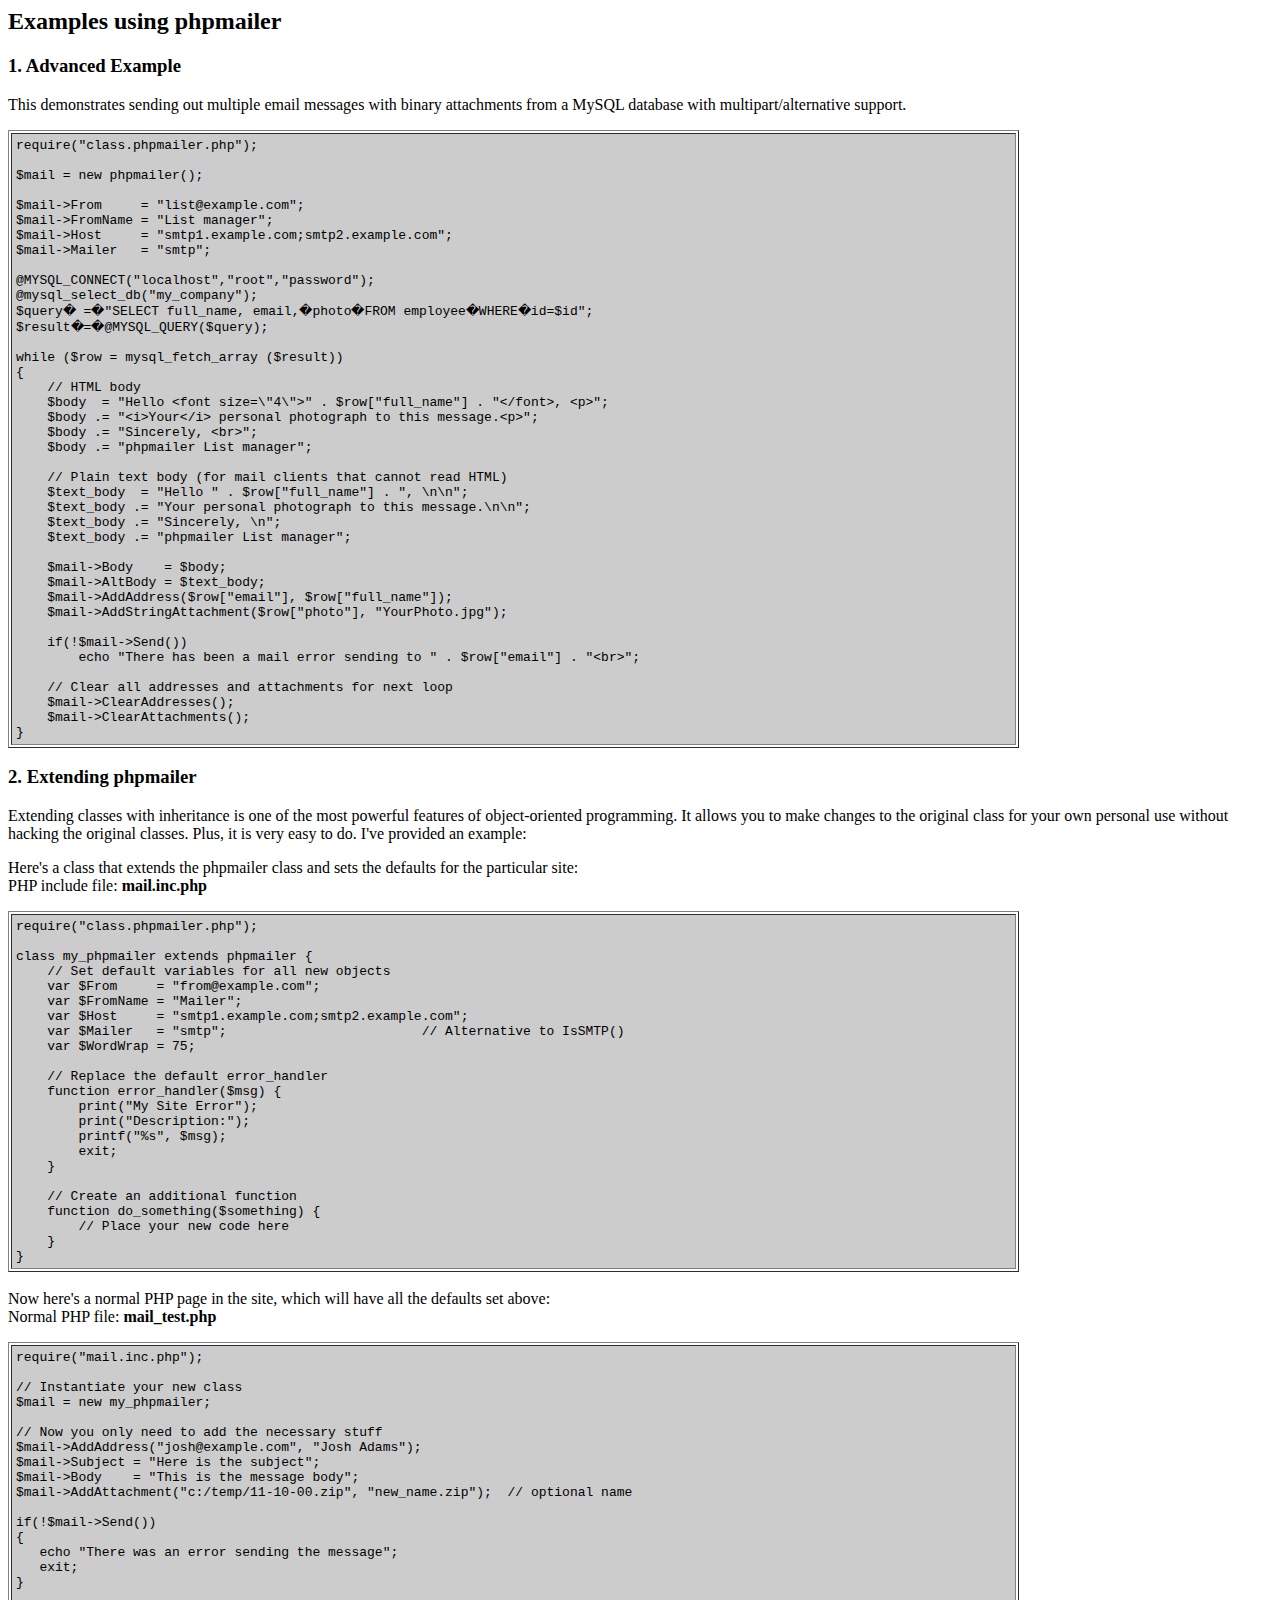
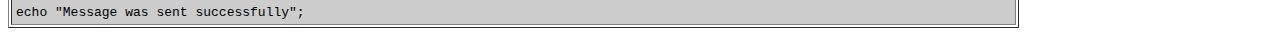
<file: PHPMailer/docs/extending.html>
<html>
<head>
<title>Examples using phpmailer</title>
</head>

<body bgcolor="#FFFFFF">

<h2>Examples using phpmailer</h2>

<h3>1. Advanced Example</h3>
<p>

This demonstrates sending out multiple email messages with binary attachments
from a MySQL database with multipart/alternative support.<p>
<table cellpadding="4" border="1" width="80%">
<tr>
<td bgcolor="#CCCCCC">
<pre>
require("class.phpmailer.php");

$mail = new phpmailer();

$mail->From     = "list@example.com";
$mail->FromName = "List manager";
$mail->Host     = "smtp1.example.com;smtp2.example.com";
$mail->Mailer   = "smtp";

@MYSQL_CONNECT("localhost","root","password");
@mysql_select_db("my_company");
$query� =�"SELECT full_name, email,�photo�FROM employee�WHERE�id=$id";
$result�=�@MYSQL_QUERY($query);

while ($row = mysql_fetch_array ($result))
{
    // HTML body
    $body  = "Hello &lt;font size=\"4\"&gt;" . $row["full_name"] . "&lt;/font&gt;, &lt;p&gt;";
    $body .= "&lt;i&gt;Your&lt;/i&gt; personal photograph to this message.&lt;p&gt;";
    $body .= "Sincerely, &lt;br&gt;";
    $body .= "phpmailer List manager";

    // Plain text body (for mail clients that cannot read HTML)
    $text_body  = "Hello " . $row["full_name"] . ", \n\n";
    $text_body .= "Your personal photograph to this message.\n\n";
    $text_body .= "Sincerely, \n";
    $text_body .= "phpmailer List manager";

    $mail->Body    = $body;
    $mail->AltBody = $text_body;
    $mail->AddAddress($row["email"], $row["full_name"]);
    $mail->AddStringAttachment($row["photo"], "YourPhoto.jpg");

    if(!$mail->Send())
        echo "There has been a mail error sending to " . $row["email"] . "&lt;br&gt;";

    // Clear all addresses and attachments for next loop
    $mail->ClearAddresses();
    $mail->ClearAttachments();
}
</pre>
</td>
</tr>
</table>
<p>

<h3>2. Extending phpmailer</h3>
<p>

Extending classes with inheritance is one of the most
powerful features of object-oriented
programming.  It allows you to make changes to the
original class for your
own personal use without hacking the original
classes.  Plus, it is very
easy to do. I've provided an example:

<p>
Here's a class that extends the phpmailer class and sets the defaults
for the particular site:<br>
PHP include file: <b>mail.inc.php</b>
<p>

<table cellpadding="4" border="1" width="80%">
<tr>
<td bgcolor="#CCCCCC">
<pre>
require("class.phpmailer.php");

class my_phpmailer extends phpmailer {
    // Set default variables for all new objects
    var $From     = "from@example.com";
    var $FromName = "Mailer";
    var $Host     = "smtp1.example.com;smtp2.example.com";
    var $Mailer   = "smtp";                         // Alternative to IsSMTP()
    var $WordWrap = 75;

    // Replace the default error_handler
    function error_handler($msg) {
        print("My Site Error");
        print("Description:");
        printf("%s", $msg);
        exit;
    }

    // Create an additional function
    function do_something($something) {
        // Place your new code here
    }
}
</td>
</tr>
</table>
<br>

Now here's a normal PHP page in the site, which will have all the defaults set
above:<br>
Normal PHP file: <b>mail_test.php</b>
<p>

<table cellpadding="4" border="1" width="80%">
<tr>
<td bgcolor="#CCCCCC">
<pre>
require("mail.inc.php");

// Instantiate your new class
$mail = new my_phpmailer;

// Now you only need to add the necessary stuff
$mail->AddAddress("josh@example.com", "Josh Adams");
$mail->Subject = "Here is the subject";
$mail->Body    = "This is the message body";
$mail->AddAttachment("c:/temp/11-10-00.zip", "new_name.zip");  // optional name

if(!$mail->Send())
{
   echo "There was an error sending the message";
   exit;
}

echo "Message was sent successfully";
</pre>
</td>
</tr>
</table>
</p>

</body>
</html>
</file>
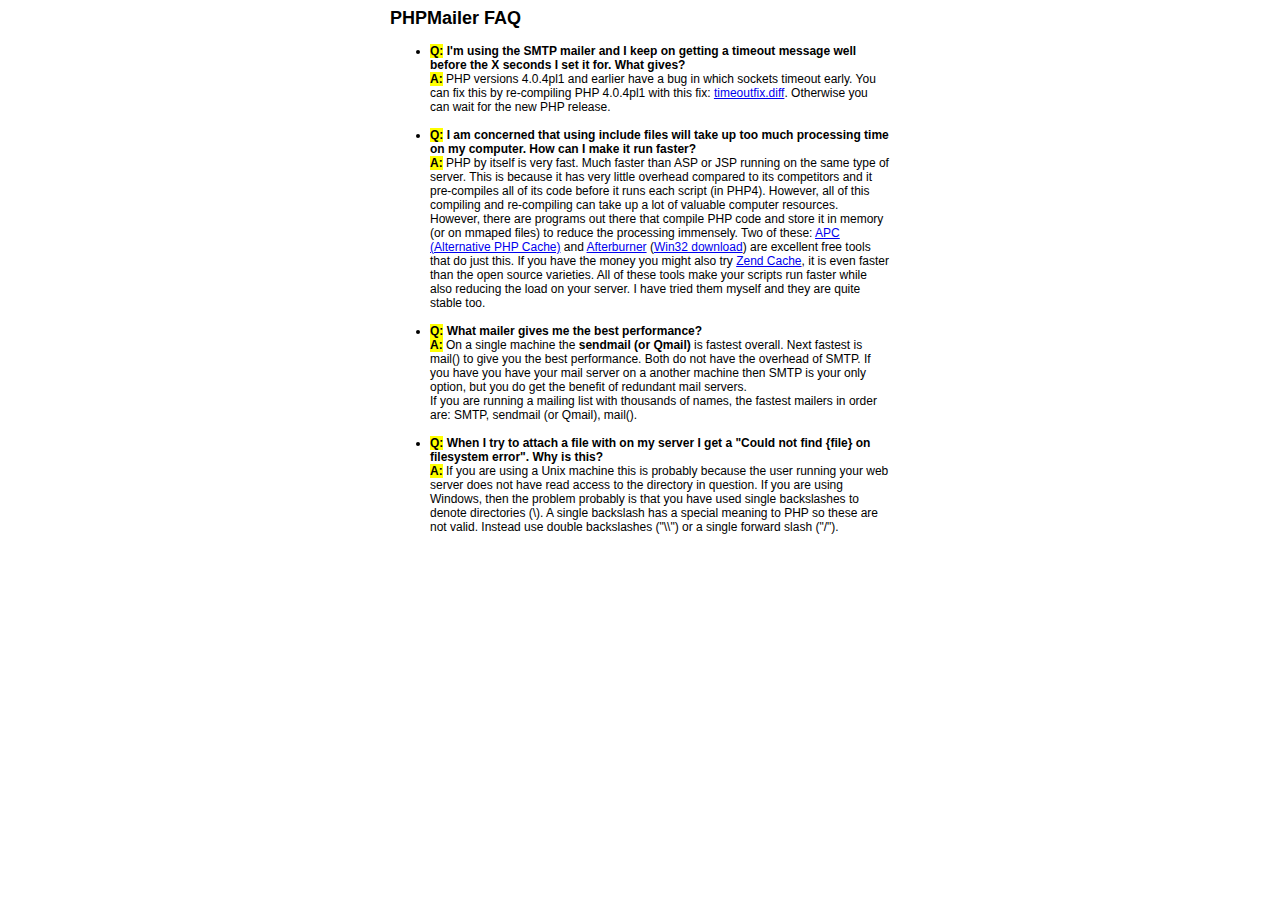
<file: PHPMailer/docs/faq.html>
﻿<html>
<head>
<title>PHPMailer FAQ</title>
<style>
body, p {
  font-family: Arial, Helvetica, sans-serif;
  font-size: 12px;
}
div.width {
  width: 500px;
  text-align: left;
}
</style>
</head>
<body bgcolor="#FFFFFF">
<center>
<div class="width">
<h2>PHPMailer FAQ</h2>
<ul>

  <li><b style="background-color: #FFFF00">Q:</b> <b>I&#039;m using the SMTP mailer and I keep on getting a timeout message
  well before the X seconds I set it for.  What gives?</b><br />
  <b style="background-color: #FFFF00">A:</b> PHP versions 4.0.4pl1 and earlier have a bug in which sockets timeout
  early.  You can fix this by re-compiling PHP 4.0.4pl1 with this fix:
  <a href="timeoutfix.diff">timeoutfix.diff</a>. Otherwise you can wait for the new PHP release.<br /><br /></li>

  <li><b style="background-color: #FFFF00">Q:</b> <b>I am concerned that using include files will take up too much
  processing time on my computer.  How can I make it run faster?</b><br />
  <b style="background-color: #FFFF00">A:</b>  PHP by itself is very fast.  Much faster than ASP or JSP running on
  the same type of server.  This is because it has very little overhead compared
  to its competitors and it pre-compiles all of
  its code before it runs each script (in PHP4).  However, all of
  this compiling and re-compiling can take up a lot of valuable
  computer resources.  However, there are programs out there that compile
  PHP code and store it in memory (or on mmaped files) to reduce the
  processing immensely.  Two of these: <a href="http://apc.communityconnect.com">APC
  (Alternative PHP Cache)</a> and <a href="http://bwcache.bware.it/index.htm">Afterburner</a>
  (<a href="http://www.mm4.de/php4win/mod_php4_win32/">Win32 download</a>)
  are excellent free tools that do just this.  If you have the money
  you might also try <a href="http://www.zend.com">Zend Cache</a>, it is
  even faster than the open source varieties.  All of these tools make your
  scripts run faster while also reducing the load on your server. I have tried
  them myself and they are quite stable too.<br /><br /></li>

  <li><b style="background-color: #FFFF00">Q:</b> <b>What mailer gives me the best performance?</b><br />
  <b style="background-color: #FFFF00">A:</b> On a single machine the <b>sendmail (or Qmail)</b> is fastest overall.
  Next fastest is mail() to give you the best performance. Both do not have the overhead of SMTP.
  If you have you have your mail server on a another machine then
  SMTP is your only option, but you do get the benefit of redundant mail servers.<br />
  If you are running a mailing list with thousands of names, the fastest mailers in order are: SMTP, sendmail (or Qmail), mail().<br /><br /></li>

  <li><b style="background-color: #FFFF00">Q:</b> <b>When I try to attach a file with on my server I get a
  "Could not find {file} on filesystem error".  Why is this?</b><br />
  <b style="background-color: #FFFF00">A:</b> If you are using a Unix machine this is probably because the user
  running your web server does not have read access to the directory in question.  If you are using Windows,
  then the problem probably is that you have used single backslashes to denote directories (\).
  A single backslash has a special meaning to PHP so these are not
  valid.  Instead use double backslashes ("\\") or a single forward
  slash ("/").<br /><br /></li>

</ul>

</div>
</center>

</body>
</html>
</file>
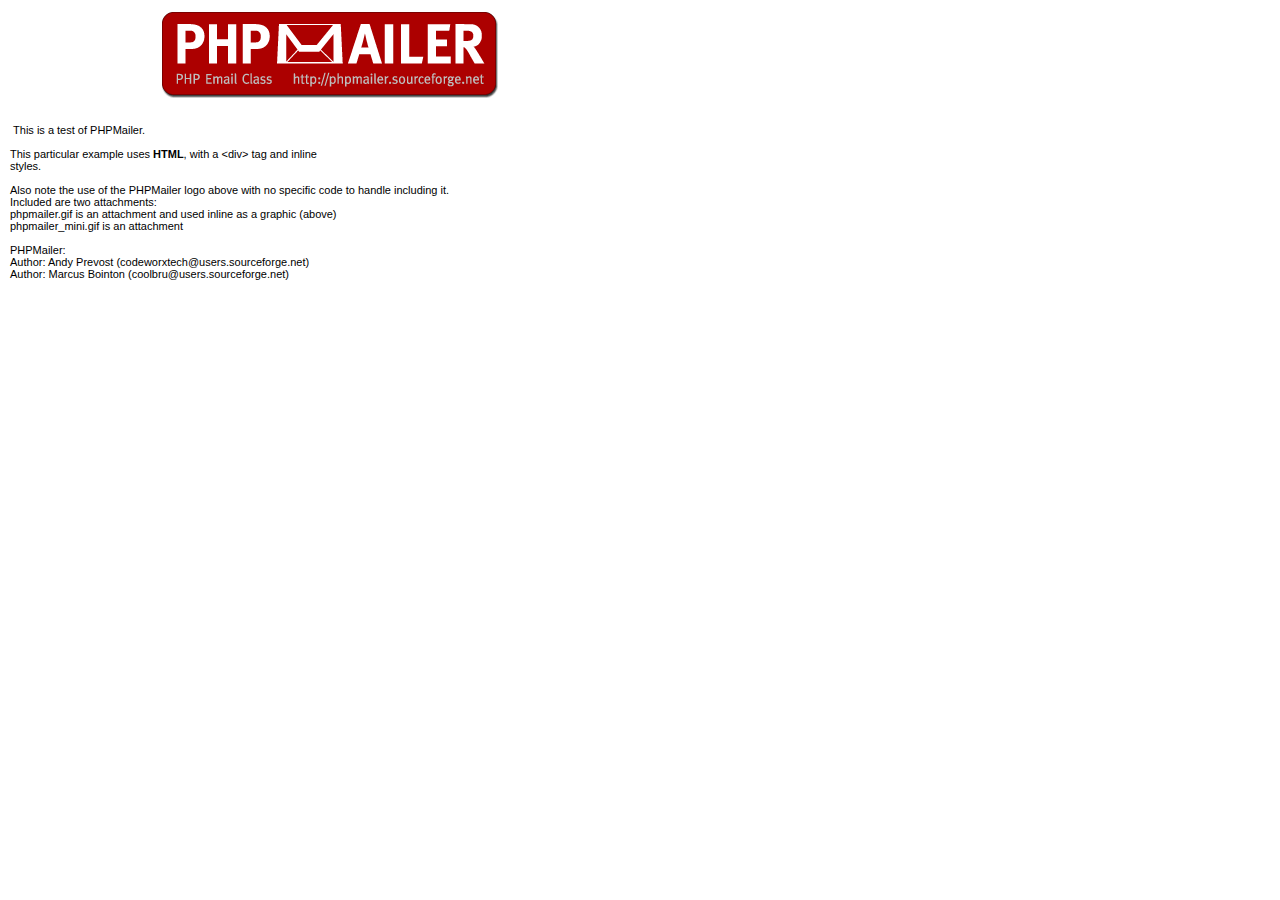
<file: PHPMailer/examples/contents.html>
<body style="margin: 10px;">
<div style="width: 640px; font-family: Arial, Helvetica, sans-serif; font-size: 11px;">
<div align="center"><img src="images/phpmailer.gif" style="height: 90px; width: 340px"></div><br>
<br>
&nbsp;This is a test of PHPMailer.<br>
<br>
This particular example uses <strong>HTML</strong>, with a &lt;div&gt; tag and inline<br>
styles.<br>
<br>
Also note the use of the PHPMailer logo above with no specific code to handle
including it.<br />
Included are two attachments:<br />
phpmailer.gif is an attachment and used inline as a graphic (above)<br />
phpmailer_mini.gif is an attachment<br />
<br />
PHPMailer:<br />
Author: Andy Prevost (codeworxtech@users.sourceforge.net)<br />
Author: Marcus Bointon (coolbru@users.sourceforge.net)<br />
</div>
</body>
</file>
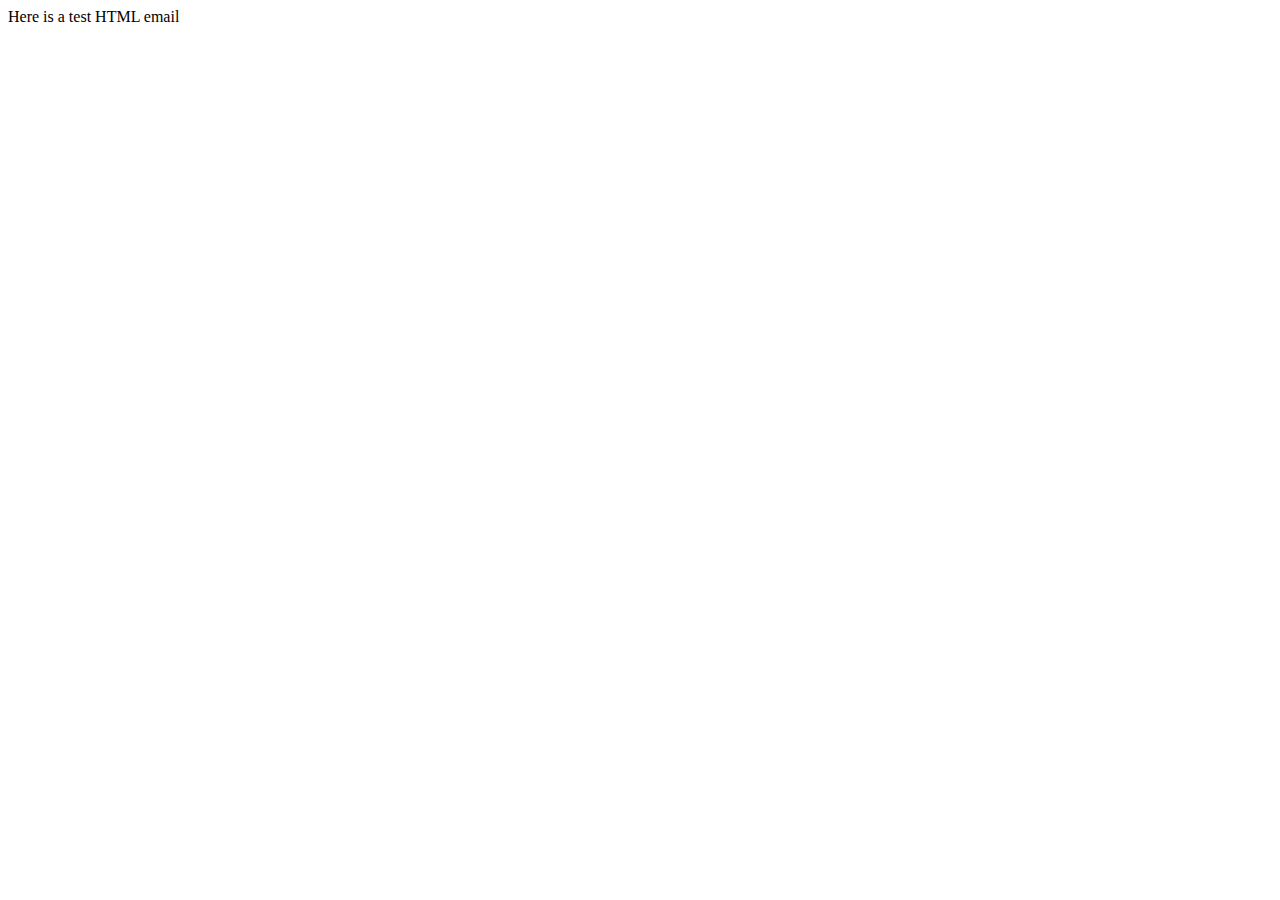
<file: PHPMailer/test/contents.html>
<!DOCTYPE HTML PUBLIC "-//W3C//DTD HTML 4.01 Transitional//EN">
<html>
  <head>
    <title>Email test</title>
    <meta http-equiv="Content-Type" content="text/html; charset=UTF-8">
  </head>
  <body>
	<p>Here is a test HTML email</p>
  </body>
</html>
</file>
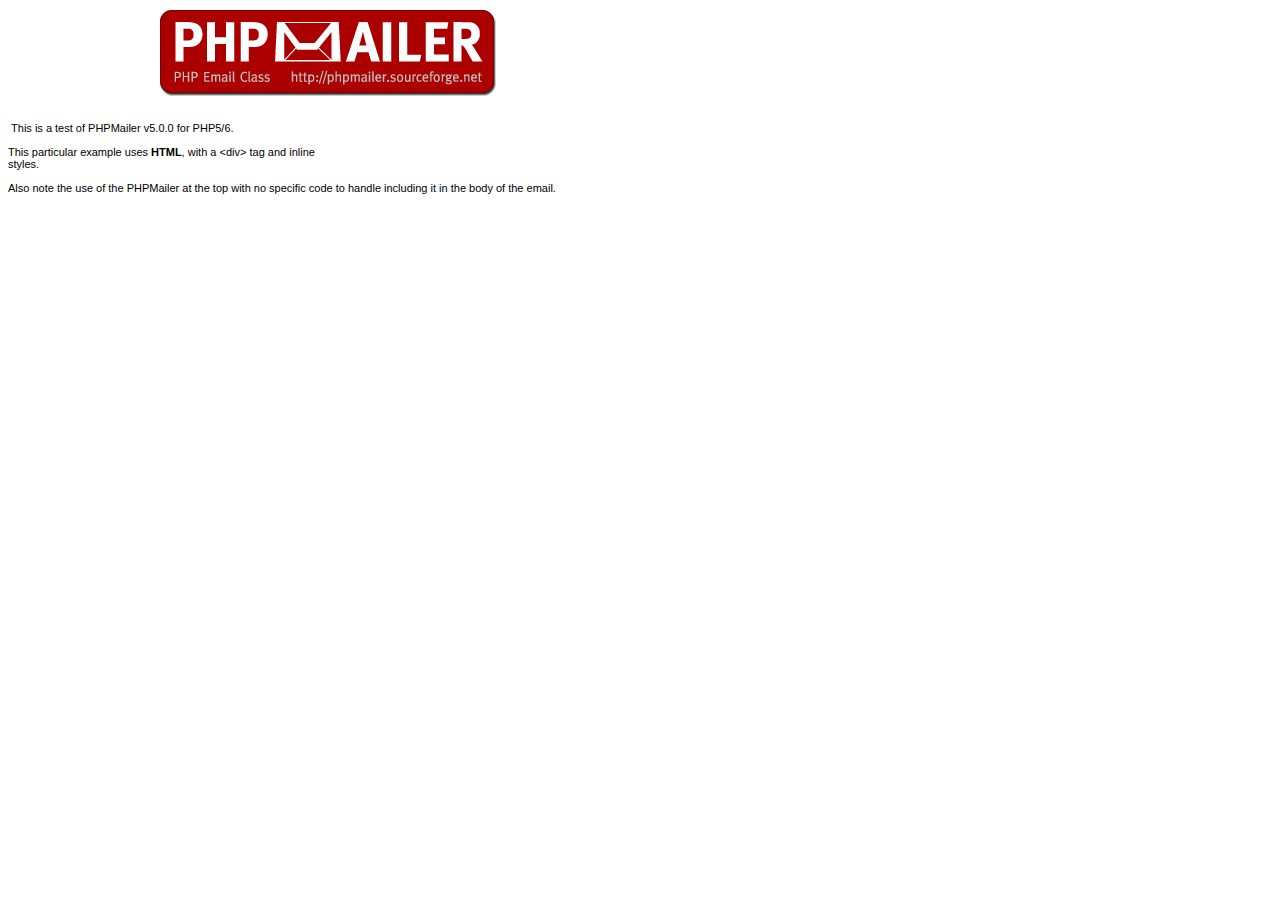
<file: PHPMailer/test_script/contents.html>
<body>
<div style="width: 640px; font-family: Arial, Helvetica, sans-serif; font-size: 11px;">
<div align="center"><img src="images/phpmailer.gif" style="height: 90px; width: 340px"></div><br />
<br />
&nbsp;This is a test of PHPMailer v5.0.0 for PHP5/6.<br />
<br />
This particular example uses <strong>HTML</strong>, with a &lt;div&gt; tag and inline<br />
styles.<br />
<br />
Also note the use of the PHPMailer at the top with no specific code to handle
including it in the body of the email.</div>


</body>
</file>
